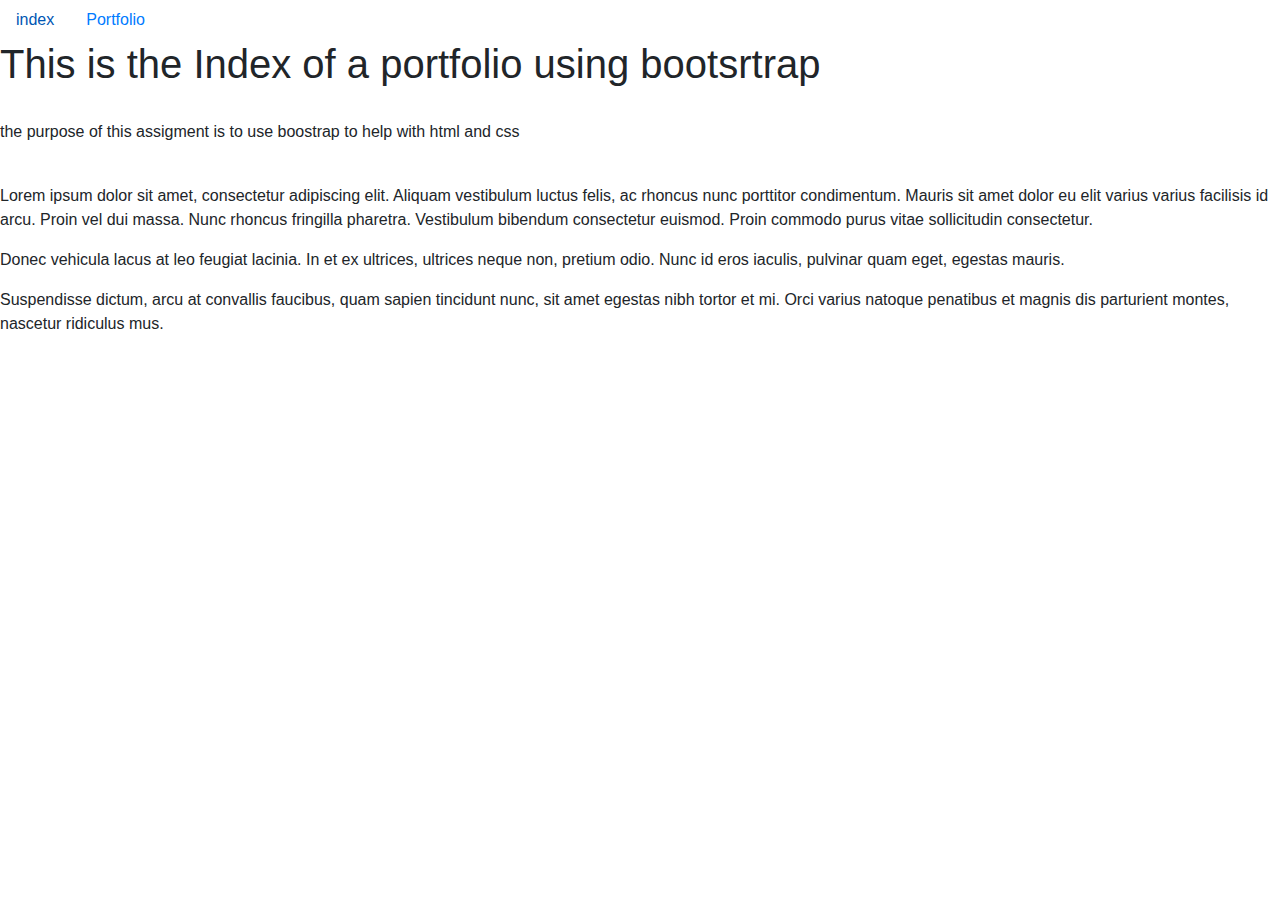
<file: index.html>
<!DOCTYPE html>
<html lang="en">

<head>
    <meta charset="UTF-8">
    <meta name="viewport" content="width=device-width, initial-scale=1.0">
    <link rel="stylesheet" href="https://stackpath.bootstrapcdn.com/bootstrap/4.4.1/css/bootstrap.min.css">
    <integrity="sha384-Vkoo8x4CGsO3+Hhxv8T/Q5PaXtkKtu6ug5TOeNV6gBiFeWPGFN9MuhOf23Q9Ifjh" crossorigin="anonymous">
    <link rel="stylesheet" href="assets/style.css">
    <title> Bootstrap Portfolio </title>
</head>

<body>


    <ul class="nav">
        <li class="nav-item">
          <a class="nav-link active" href="index.html">index</a>
        </li>
        
        <li class="nav-item">
          <a class="nav-link" href="portfolio.html">Portfolio</a>
        </li>
      </ul>

      <div class="bodyPortfolio">
      <h1> This is the Index of a portfolio using bootsrtrap</h1>
      <br> 
      <p> the purpose of this assigment is to use boostrap to help with html and css</p>

      <br> 

      <p>Lorem ipsum dolor sit amet, consectetur adipiscing elit. Aliquam vestibulum luctus felis, ac rhoncus nunc porttitor condimentum. Mauris sit amet dolor eu elit varius varius facilisis id arcu. Proin vel dui massa. Nunc rhoncus fringilla pharetra. Vestibulum bibendum consectetur euismod. Proin commodo purus vitae sollicitudin consectetur.</p>

      <p>Donec vehicula lacus at leo feugiat lacinia. In et ex ultrices, ultrices neque non, pretium odio. Nunc id eros iaculis, pulvinar quam eget, egestas mauris.</p>

      <p>Suspendisse dictum, arcu at convallis faucibus, quam sapien tincidunt nunc, sit amet egestas nibh tortor et mi. Orci varius natoque penatibus et magnis dis parturient montes, nascetur ridiculus mus.</p>
      </div>
    


</body>

</html>
</file>
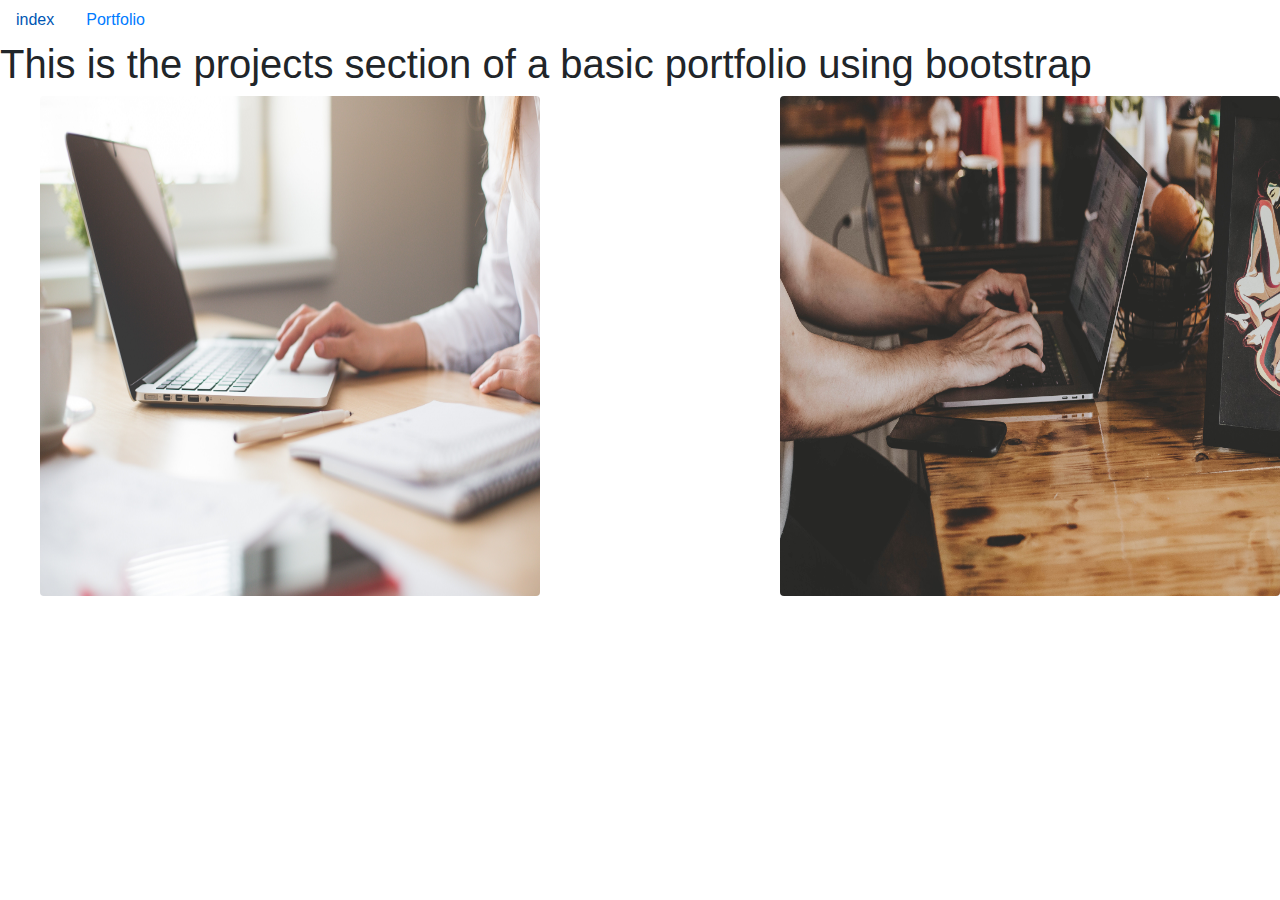
<file: portfolio.html>
<!DOCTYPE html>
<html lang="en">

<head>
    <meta charset="UTF-8">
    <meta name="viewport" content="width=device-width, initial-scale=1.0">
    <link rel="stylesheet" href="https://stackpath.bootstrapcdn.com/bootstrap/4.4.1/css/bootstrap.min.css">
    <integrity="sha384-Vkoo8x4CGsO3+Hhxv8T/Q5PaXtkKtu6ug5TOeNV6gBiFeWPGFN9MuhOf23Q9Ifjh" crossorigin="anonymous">
    <link rel="stylesheet" href="assets/style.css">
    <title>Document</title>
</head>

<body>

    <ul class="nav">
        <li class="nav-item">
          <a class="nav-link active" href="index.html">index</a>
        </li>

        <li class="nav-item">
          <a class="nav-link" href="portfolio.html">Portfolio</a>
        </li>
      </ul>
    
    <h1> This is the projects section of a basic portfolio using bootstrap </h1>
    
    <ul class="projects">
    
        <img src="assets/hw1.jpg" class="rounded float-left" alt="hw1" width="500px" height="500px">
        
    
        <img src="assets/hw2.jpg" class="rounded float-right" alt="hw2" width="500px" height="500px">
        
    </ul>

</body>

</html>
</file>
<file: assets/style.css>
.custom-class {
  display: none;
}

@media (min-width: 576px) {
  .nav-item {
    display: block;
  }
   .bodyPortfolio{
            
}
}
@media (min-width: 760px) {
    .nav-item {
      display: block;
    }
    .bodyPortfolio{
            
    }
}

@media (min-width: 960px) {
        .nav-item { 
          display: block;
        }

        .bodyPortfolio{

        }

    }
</file>
